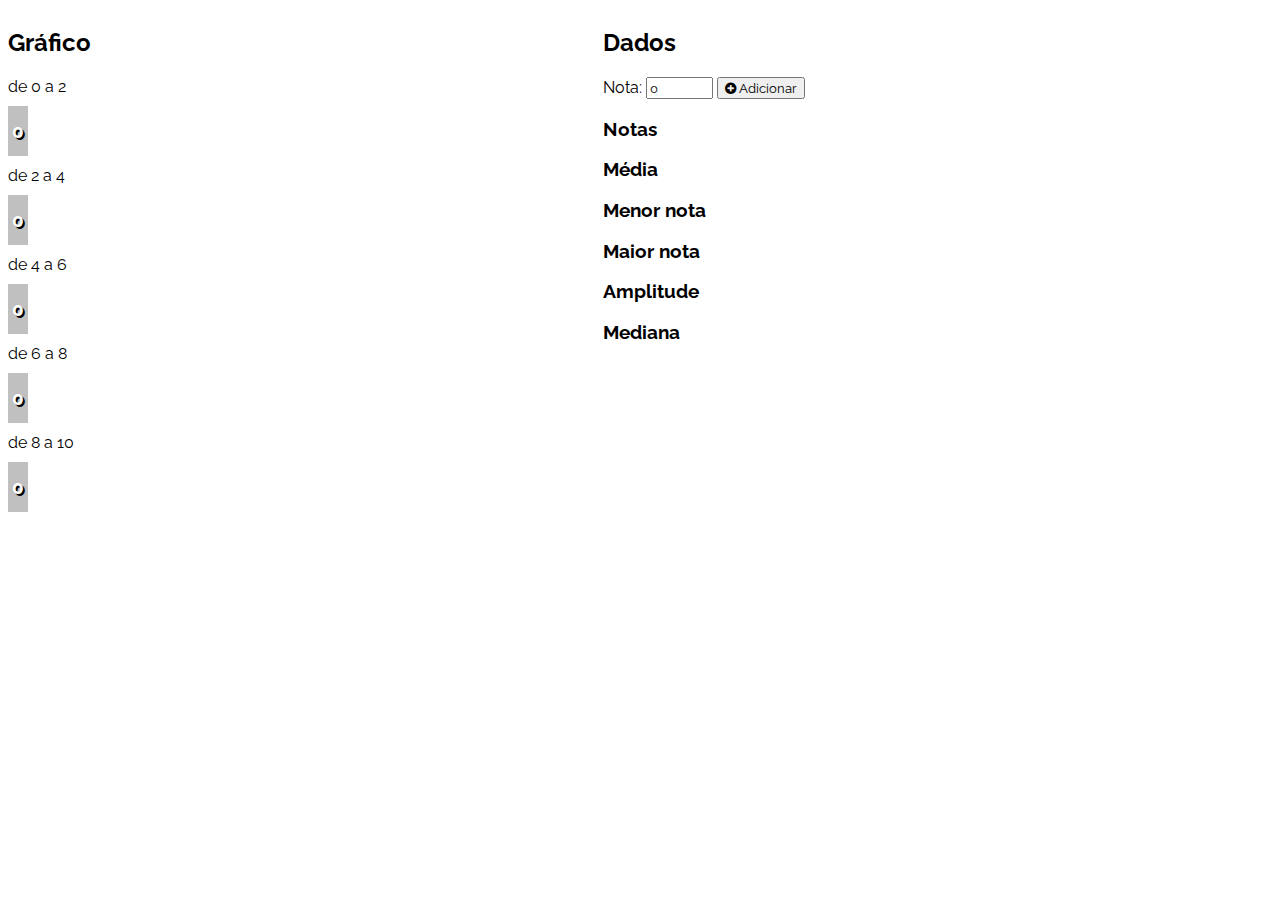
<file: Gráfico/index.html>
<!DOCTYPE html>
<html>
  <head>
    <meta charset="utf-8">
    <meta name="viewport"
       content="width=device-width, initial-scale=1.0">
    <title>Objetos, Eventos, Apresentação</title>
    <link href="https://fonts.googleapis.com/css?family=Raleway" rel="stylesheet">
    <link href="https://maxcdn.bootstrapcdn.com/font-awesome/4.7.0/css/font-awesome.min.css" rel="stylesheet" integrity="sha384-wvfXpqpZZVQGK6TAh5PVlGOfQNHSoD2xbE+QkPxCAFlNEevoEH3Sl0sibVcOQVnN" crossorigin="anonymous">
    <link rel="stylesheet" href="css/estilo.css">
  </head>
  <body>
    <div class="container">
      <div class="grafico">
        <h2>Gráfico</h2>
        <div class="barras">
          
        </div>
      </div>
      <div class="dados">
        <h2>Dados</h2>
        <form>
          <label for="nota">Nota:</label>
          <input type="number" id="nota"
                 min="0" max="10" step="0.1"
                 name="nota" value="0">
          <button>
            <i class="fa fa-plus-circle"></i>
            Adicionar
          </button>
        </form>
        <h3>Notas</h3>
        <div class="notas"></div>
        <h3>Média</h3>
        <div class="media"></div>
        <h3>Menor nota</h3>
        <div class="menor"></div>
        <h3>Maior nota</h3>
        <div class="maior"></div>
        <h3>Amplitude</h3>
        <div class="amplitude"></div>
        <h3>Mediana</h3>
        <div class="mediana"></div>
      </div>
    </div>

    <script src="js/main.js"></script>

  </body>
</html>
</file>
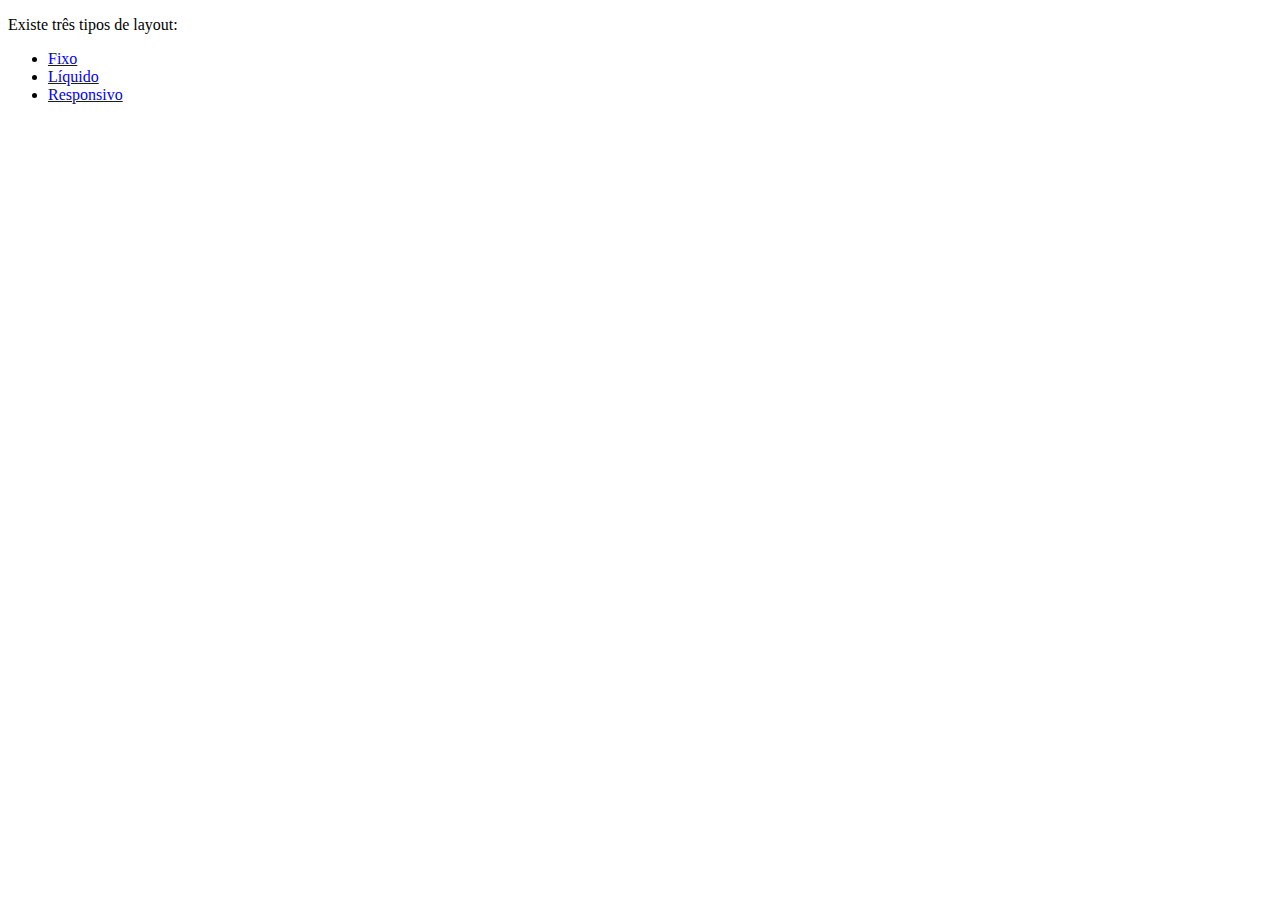
<file: Layout/index.html>
<!DOCTYPE html>
<html lang="en">
<head>
    <meta charset="UTF-8">
    <meta name="viewport" content="width=device-width, initial-scale=1.0">
    <meta http-equiv="X-UA-Compatible" content="ie=edge">
    <title>Layout</title>
</head>
<body>
    <p>Existe três tipos de layout:</p>
    <ul>
        <li><a href="fixo.html">Fixo</a></li>
        <li><a href="liquido.html">Líquido</a></li>
        <li><a href="responsivo.html">Responsivo</a></li>
    </ul>
</body>
</html>
</file>
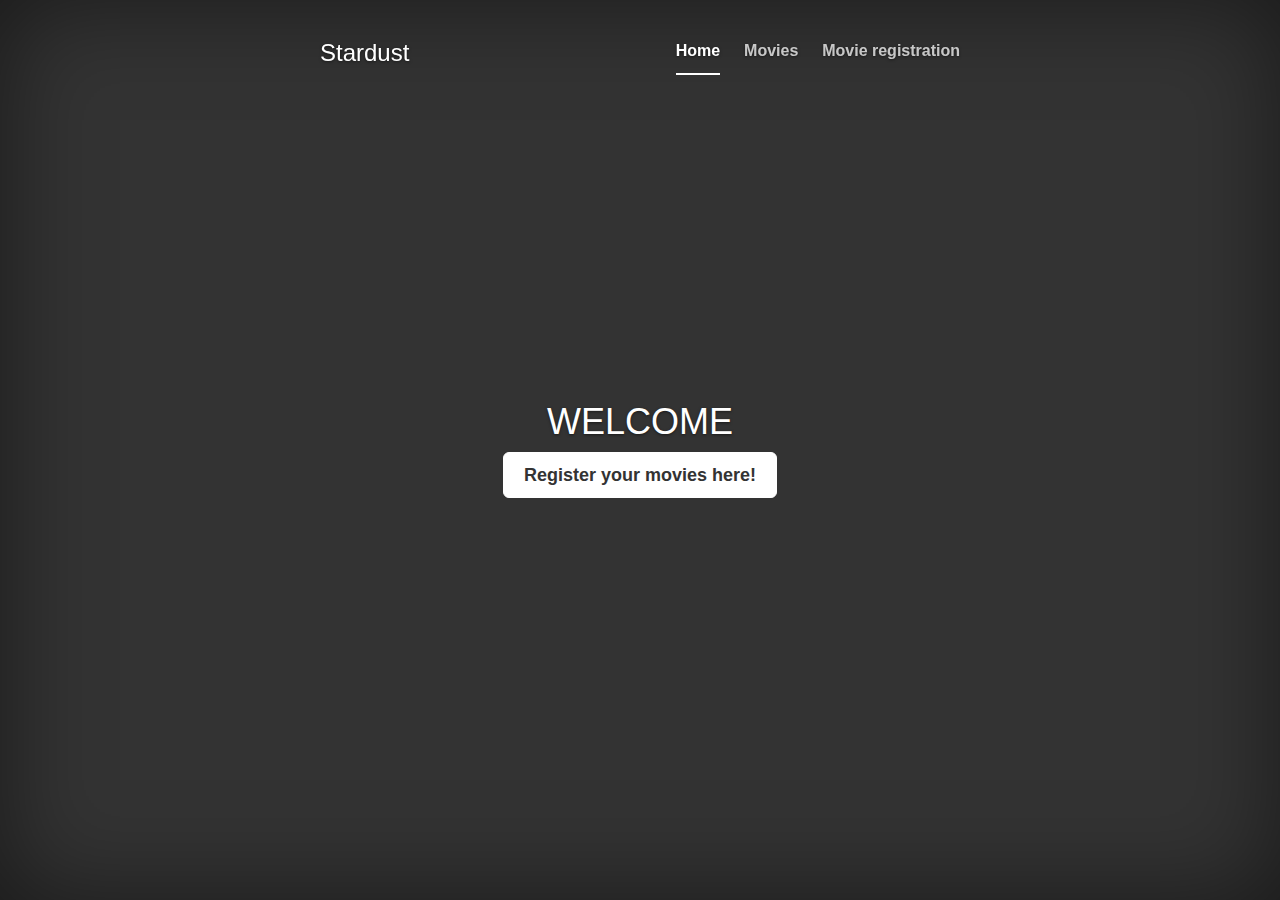
<file: Séries/index.html>
<!DOCTYPE html>
<html lang="en">
  <head>
    <meta charset="utf-8">
    <meta http-equiv="X-UA-Compatible" content="IE=edge">
    <meta name="viewport" content="width=device-width, initial-scale=1">
    <meta name="description" content="">
    <meta name="author" content="">

    <title>Welcome</title>

    <link href="css/bootstrap.min.css" rel="stylesheet">
    <link href="css/cover.css" rel="stylesheet">

  </head>

  <body>
    <div class="site-wrapper">
      <div class="site-wrapper-inner">
        <div class="cover-container">
          <div class="masthead clearfix">
            <div class="inner">
              <h3 class="masthead-brand">Stardust</h3>
              <nav>
                <ul class="nav masthead-nav">
                  <li class="active"><a href="#">Home</a></li>
                  <li><a href="movies.html">Movies</a></li>
                  <li><a href="registration.html">Movie registration</a></li>
                </ul>
              </nav>
            </div>
          </div>

          <div class="inner cover">
            <h1 class="cover-heading">WELCOME</h1>
            <p class="lead">
              <a href="registration.html" class="btn btn-lg btn-default">Register your movies here!</a>
            </p>
          </div>
        </div>
      </div>
    </div>

    <script src="https://ajax.googleapis.com/ajax/libs/jquery/1.12.4/jquery.min.js"></script>
    <script>window.jQuery || document.write('<script src="js/jquery.min.js"><\/script>')</script>
    <script src="js/bootstrap.min.js"></script>
  </body>
</html>
</file>
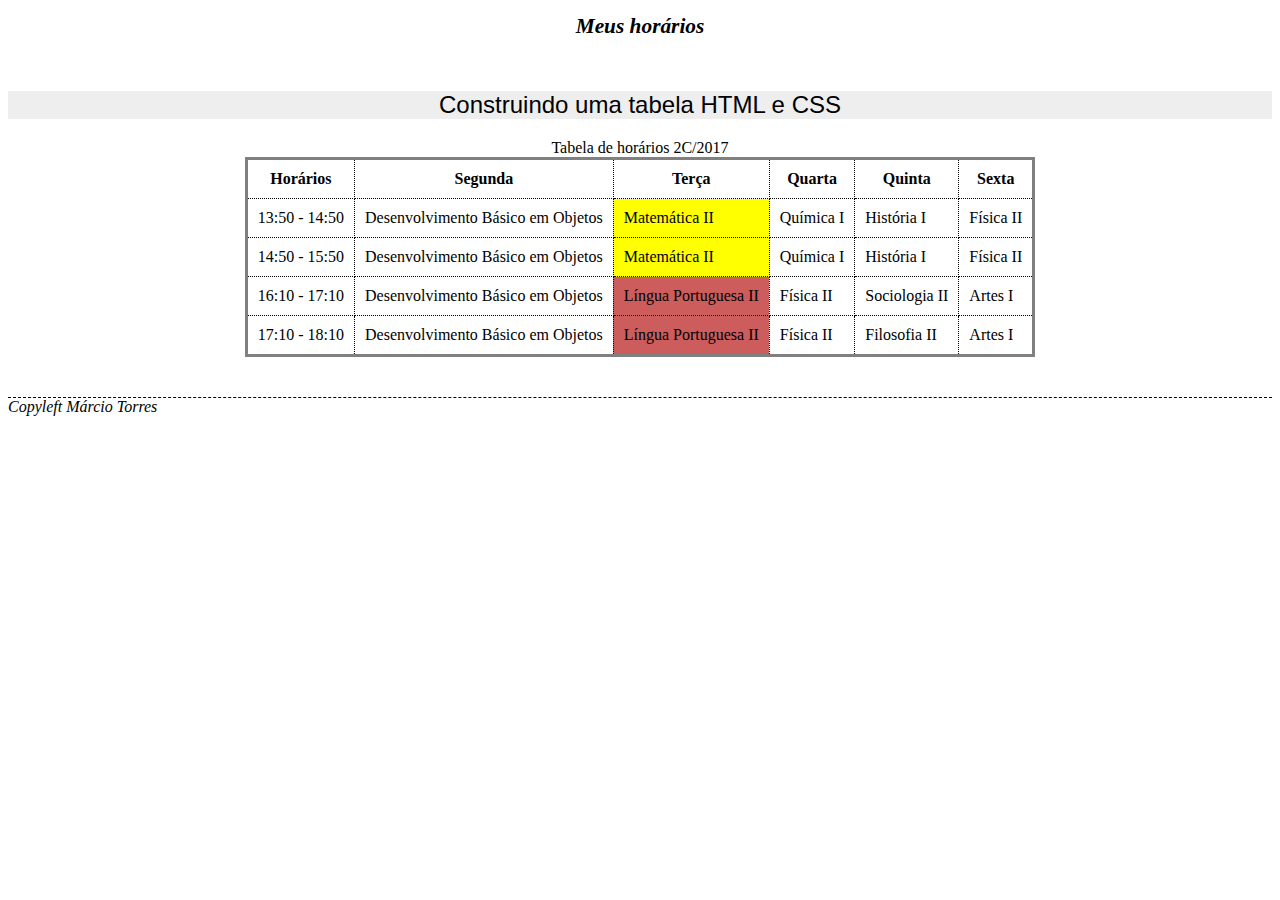
<file: Tabela/index.html>
<!-- udacity -->
<!DOCTYPE html>
<html>
  <head>
    <meta charset="utf-8">
    <title>CSS,tabelas,Seções</title>
    <style media="screen">
      h2{ /* Seletor : Todos elementos h2*/
        font-weight: normal;
        text-align: center;
        font-family: "arial","opensans",sans-serif;
        background-color: #EEE;
      }
      </style>
      <link rel="stylesheet" href="estilo.css">
  </head>
  <body>
    <h1 style="font-size : 16pt; font-style :italic; text-align : center;">Meus horários</h1>

    <br>
    <h2>Construindo uma tabela HTML e CSS</h2>


    <table>
      <caption>Tabela de horários 2C/2017</caption>

      <thead>
        <tr><!--Table Row : linha da tebala-->
          <th>Horários</th><!--Table Head Cell : Célula de cabeçalho-->
          <th>Segunda</th>
          <th>Terça</th>
          <th>Quarta</th>
          <th>Quinta</th>
          <th>Sexta</th>
        </tr>
      </thead>

      <tbody>
        <tr>
          <td>13:50 - 14:50</td><!--Table data : Data da tabela-->
          <td>Desenvolvimento Básico em Objetos</td>
          <td class="mt"class="pt">Matemática II</td>
          <td>Química I</td>
          <td>História I</td>
          <td>Física II</td>
        </tr>
        <tr>
          <td>14:50 - 15:50</td><!--Table data : Data da tabela-->
          <td>Desenvolvimento Básico em Objetos</td>
          <td class="mt">Matemática II</td>
          <td>Química I</td>
          <td>História I</td>
          <td>Física II</td>
        </tr>
        <tr>
          <td>16:10 - 17:10</td><!--Table data : Data da tabela-->
          <td>Desenvolvimento Básico em Objetos</td>
          <td class="pt">Língua Portuguesa II</td>
          <td>Física II</td>
          <td>Sociologia II</td>
          <td>Artes I</td>
        </tr>
        <tr>
          <td>17:10 - 18:10</td><!--Table data : Data da tabela-->
          <td>Desenvolvimento Básico em Objetos</td>
          <td class="pt">Língua Portuguesa II</td>
          <td>Física II</td>
          <td>Filosofia II</td>
          <td>Artes I</td>
        </tr>

        </tbody>

    </table>
    <footer>
      Copyleft Márcio Torres
    </footer>

    <script type="text/javascript" src="script.js"></script>
  </body>
</html>
</file>
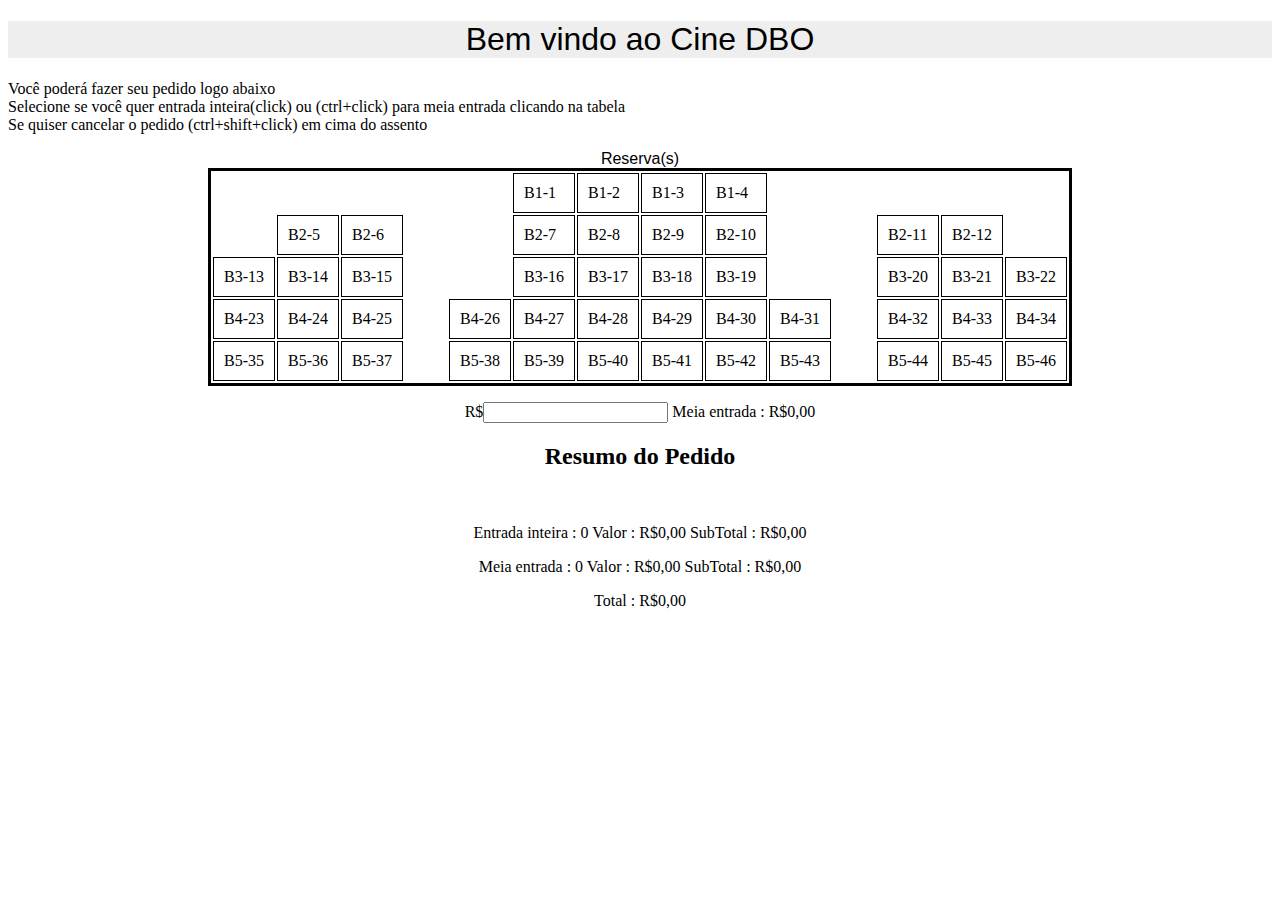
<file: Cine DBO/Cine DBO.html>
<!DOCTYPE html>
<html>
  <head>
    <meta charset="utf-8">
    <title>Cine DBO</title>

      <link rel="stylesheet" href="Cine DBO.css">
  </head>
  <body>
    <h1>Bem vindo ao Cine DBO</h1>

    <p>Você poderá fazer seu pedido logo abaixo<br>Selecione se você quer entrada inteira(click) ou (ctrl+click) para meia entrada clicando na tabela<br>Se quiser cancelar o pedido (ctrl+shift+click) em cima do assento</p>

    <table>
      <caption class="noclick">Reserva(s)</caption>

      <tbody>
        <tr class="noclick">
          <td class="noclick"></td>
          <td class="noclick"></td>
          <td class="noclick"></td>
          <td class="noclick"></td>
          <td class="noclick"></td>
          <td class="noclick"></td>
          <td>B1-1</td>
          <td>B1-2</td>
          <td>B1-3</td>
          <td>B1-4</td>
          <td class="noclick"></td>
          <td class="noclick"></td>
          <td class="noclick"></td>
          <td class="noclick"></td>
          <td class="noclick"></td>
          <td class="noclick"></td>
        </tr>
        <tr class="noclick">
          <td class="noclick"></td>
          <td>B2-5</td>
          <td>B2-6</td>
          <td class="noclick"></td>
          <td class="noclick"></td>
          <td class="noclick"></td>
          <td>B2-7</td>
          <td>B2-8</td>
          <td>B2-9</td>
          <td>B2-10</td>
          <td class="noclick"></td>
          <td class="noclick"></td>
          <td class="noclick"></td>
          <td>B2-11</td>
          <td>B2-12</td>
          <tdclass="noclick"></td>
        </tr>
        <tr class="noclick">
          <td>B3-13</td>
          <td>B3-14</td>
          <td>B3-15</td>
          <td class="noclick"></td>
          <td class="noclick"></td>
          <td class="noclick"></td>
          <td>B3-16</td>
          <td>B3-17</td>
          <td>B3-18</td>
          <td>B3-19</td>
          <td class="noclick"></td>
          <td class="noclick"></td>
          <td class="noclick"></td>
          <td>B3-20</td>
          <td>B3-21</td>
          <td>B3-22</td>
        </tr>
        <tr class="noclick">
          <td>B4-23</td>
          <td>B4-24</td>
          <td>B4-25</td>
          <td class="noclick"></td>
          <td class="noclick"></td>
          <td>B4-26</td>
          <td>B4-27</td>
          <td>B4-28</td>
          <td>B4-29</td>
          <td>B4-30</td>
          <td>B4-31</td>
          <td class="noclick"></td>
          <td class="noclick"></td>
          <td>B4-32</td>
          <td>B4-33</td>
          <td>B4-34</td>
        </tr>
        <tr class="noclick">
          <td>B5-35</td>
          <td>B5-36</td>
          <td>B5-37</td>
          <td class="noclick"></td>
          <td class="noclick"></td>
          <td>B5-38</td>
          <td>B5-39</td>
          <td>B5-40</td>
          <td>B5-41</td>
          <td>B5-42</td>
          <td>B5-43</td>
          <td class="noclick"></td>
          <td class="noclick"></td>
          <td>B5-44</td>
          <td>B5-45</td>
          <td>B5-46</td>
        </tr>
    </table>
    <p class="blocktext">R$<input>    <output>Meia entrada : R$</output></p>
    <h2>Resumo do Pedido</h2><br>
    <p id="resumo" class="blocktext">Entrada inteira : 0 Valor : R$0,00 SubTotal : R$0,00</p>
    <p id="resumo1" class="blocktext">Meia entrada : 0 Valor : R$0,00 SubTotal : R$0,00</p>
    <p id="resumo2" class="blocktext">Total : R$0,00</p>
    <script type="text/javascript" src="Cine DBO.js">
    </script>
  </body>
</html>
</file>
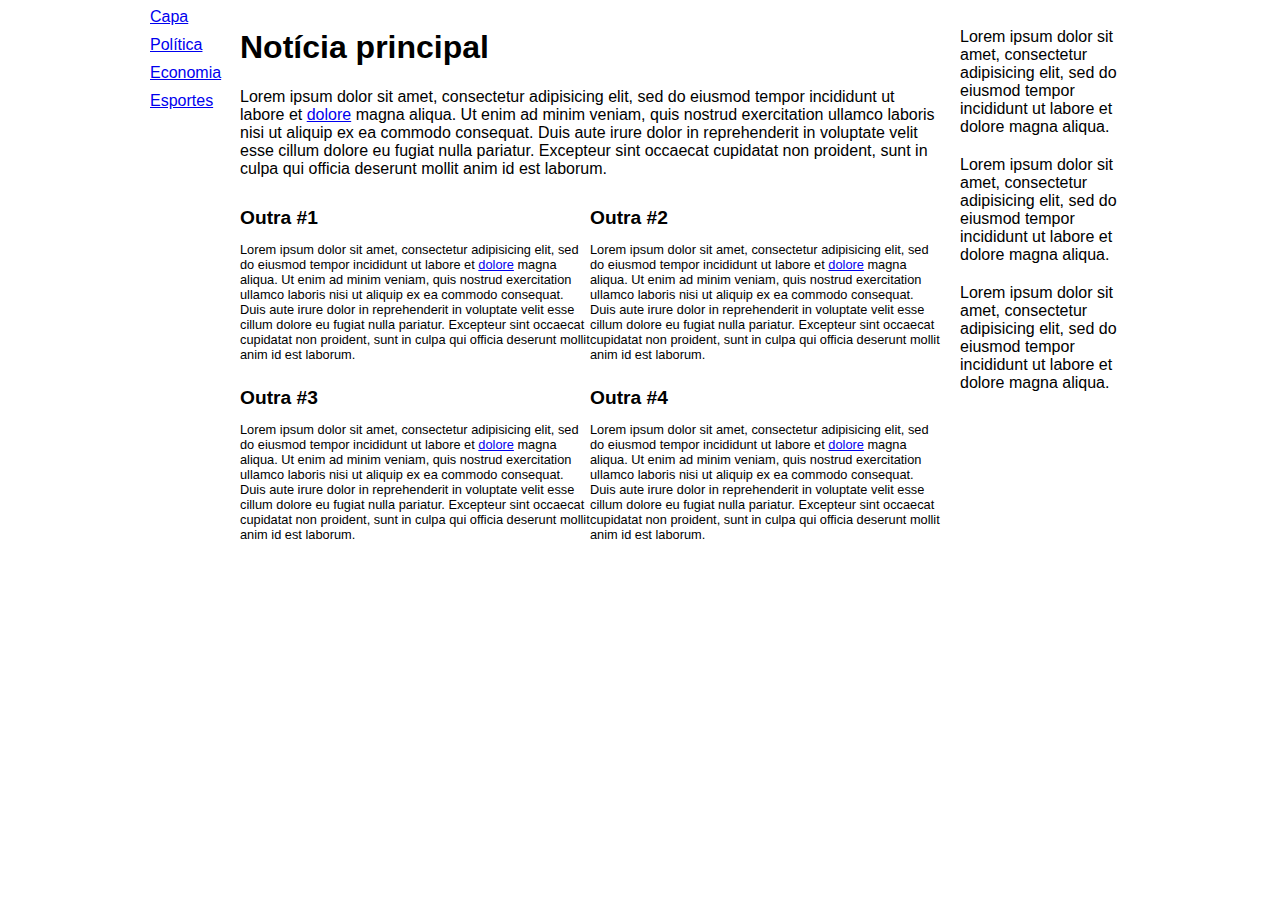
<file: Layout/fixo.html>
<!DOCTYPE html>
<html>
  <head>
    <meta charset="utf-8">
    <title>News</title>
    <style media="screen">
      body {
        font-family: "open sans", arial, helvetica, verdana, sans-serif;
        font-weight: lighter;
      }
      div.container {
        width: 1000px;
        padding: 0;
        margin: 0 auto;
      }
      div.menu {
        float:left;
        width: 100px;
      }
      div.menu a {
        display: block;
        margin-left: 10px;
        margin-bottom: 10px;
      }
      div.principal {
        width: 700px;
        float: left;
      }
      div.lateral {
        width: 180px;
        float: right;
        margin-left: 20px;
      }
      div.hero div.news h1 {
        font-size: 2em;
      }
      div.hero div.news p {
        font-size: 1em;
      }
      div.remain div.news {
        width: 350px;
        float: left;
      }
      div.remain div.news h1 {
        font-size: 1.2em;
      }
      div.remain div.news p {
        font-size: 0.8em;
      }
      div.lateral div.ad {
        margin: 20px 0;
      }
    </style>
  </head>
  <body>
    <div class="container">
      <div class="menu">
        <a href="#">Capa</a>
        <a href="#">Política</a>
        <a href="#">Economia</a>
        <a href="#">Esportes</a>
      </div>
      <div class="principal">
        <div class="hero">
          <div class="news">
            <h1>Notícia principal</h1>
            <p>
              Lorem ipsum dolor sit amet, consectetur adipisicing elit, sed do eiusmod tempor incididunt ut labore et <a href="#">dolore</a> magna aliqua. Ut enim ad minim veniam, quis nostrud exercitation ullamco laboris nisi ut aliquip ex ea commodo consequat. Duis aute irure dolor in reprehenderit in voluptate velit esse cillum dolore eu fugiat nulla pariatur. Excepteur sint occaecat cupidatat non proident, sunt in culpa qui officia deserunt mollit anim id est laborum.
            </p>
          </div>
        </div>
        <div class="remain">
          <div class="news">
            <h1>Outra #1</h1>
            <p>
              Lorem ipsum dolor sit amet, consectetur adipisicing elit, sed do eiusmod tempor incididunt ut labore et <a href="#">dolore</a> magna aliqua. Ut enim ad minim veniam, quis nostrud exercitation ullamco laboris nisi ut aliquip ex ea commodo consequat. Duis aute irure dolor in reprehenderit in voluptate velit esse cillum dolore eu fugiat nulla pariatur. Excepteur sint occaecat cupidatat non proident, sunt in culpa qui officia deserunt mollit anim id est laborum.
            </p>
          </div>
          <div class="news">
            <h1>Outra #2</h1>
            <p>
              Lorem ipsum dolor sit amet, consectetur adipisicing elit, sed do eiusmod tempor incididunt ut labore et <a href="#">dolore</a> magna aliqua. Ut enim ad minim veniam, quis nostrud exercitation ullamco laboris nisi ut aliquip ex ea commodo consequat. Duis aute irure dolor in reprehenderit in voluptate velit esse cillum dolore eu fugiat nulla pariatur. Excepteur sint occaecat cupidatat non proident, sunt in culpa qui officia deserunt mollit anim id est laborum.
            </p>
          </div>
          <div class="news">
            <h1>Outra #3</h1>
            <p>
              Lorem ipsum dolor sit amet, consectetur adipisicing elit, sed do eiusmod tempor incididunt ut labore et <a href="#">dolore</a> magna aliqua. Ut enim ad minim veniam, quis nostrud exercitation ullamco laboris nisi ut aliquip ex ea commodo consequat. Duis aute irure dolor in reprehenderit in voluptate velit esse cillum dolore eu fugiat nulla pariatur. Excepteur sint occaecat cupidatat non proident, sunt in culpa qui officia deserunt mollit anim id est laborum.
            </p>
          </div>
          <div class="news">
            <h1>Outra #4</h1>
            <p>
              Lorem ipsum dolor sit amet, consectetur adipisicing elit, sed do eiusmod tempor incididunt ut labore et <a href="#">dolore</a> magna aliqua. Ut enim ad minim veniam, quis nostrud exercitation ullamco laboris nisi ut aliquip ex ea commodo consequat. Duis aute irure dolor in reprehenderit in voluptate velit esse cillum dolore eu fugiat nulla pariatur. Excepteur sint occaecat cupidatat non proident, sunt in culpa qui officia deserunt mollit anim id est laborum.
            </p>
          </div>
        </div>
      </div>
      <div class="lateral">
        <div class="ad">
          Lorem ipsum dolor sit amet, consectetur adipisicing elit, sed do eiusmod tempor incididunt ut labore et dolore magna aliqua.
        </div>
        <div class="ad">
          Lorem ipsum dolor sit amet, consectetur adipisicing elit, sed do eiusmod tempor incididunt ut labore et dolore magna aliqua.
        </div>
        <div class="ad">
          Lorem ipsum dolor sit amet, consectetur adipisicing elit, sed do eiusmod tempor incididunt ut labore et dolore magna aliqua.
        </div>
      </div>
    </div>
  </body>
</html>
</file>
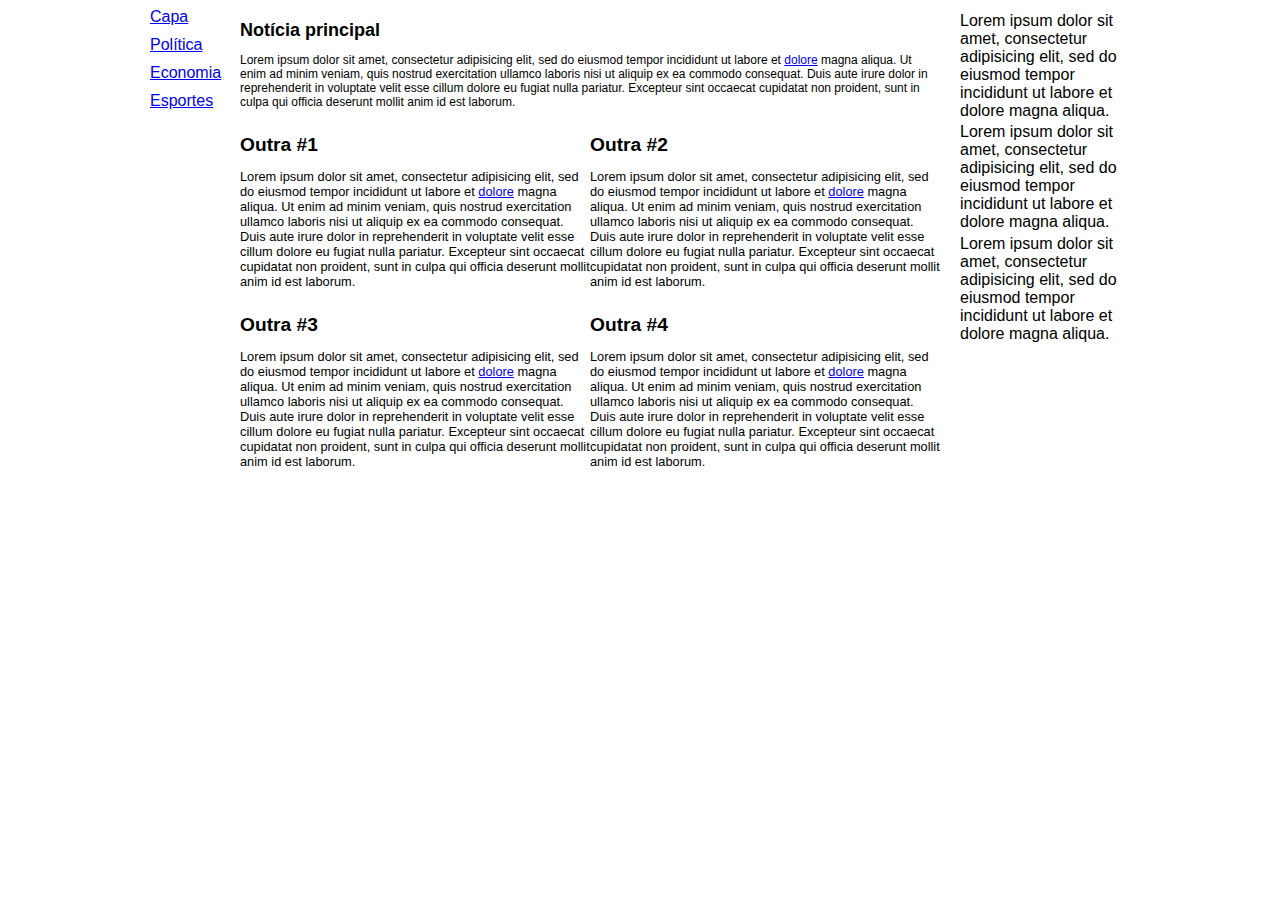
<file: Layout/liquido.html>
<!DOCTYPE html>
<html>
  <head>
    <meta charset="utf-8">
    <title>News</title>
    <style media="screen">
      body {
        font-family: "open sans", arial, helvetica, verdana, sans-serif;
        font-weight: lighter;
      }
      div.container {
        max-width: 1000px;
        padding: 0;
        margin: 0 auto;
      }
      div.menu {
        float:left;
        width: 10%;
        overflow: hidden;
      }
      div.menu a {
        display: block;
        margin-left: 10%;
        margin-bottom: 10%;
      }
      div.principal {
        width: 70%;
        float: left;
      }
      div.lateral {
        width: 18%;
        float: right;
        margin-left: 2%;
      }
      div.hero{
        font-size: 20px;
      }
      div.hero div.news h1 {
        font-size: 0.9em;
      }
      div.hero div.news p {
        font-size: 0.6em;
      }
      div.remain div.news {
        width: 50%;
        float: left;
      }
      div.remain div.news h1 {
        font-size: 1.2em;
      }
      div.remain div.news p {
        font-size: 0.8em;
      }
      div.lateral div.ad {
        margin: 2% 0;
      }
    </style>
  </head>
  <body>
    <div class="container">
      <div class="menu">
        <a href="#">Capa</a>
        <a href="#">Política</a>
        <a href="#">Economia</a>
        <a href="#">Esportes</a>
      </div>
      <div class="principal">
        <div class="hero">
          <div class="news">
            <h1>Notícia principal</h1>
            <p>
              Lorem ipsum dolor sit amet, consectetur adipisicing elit, sed do eiusmod tempor incididunt ut labore et <a href="#">dolore</a> magna aliqua. Ut enim ad minim veniam, quis nostrud exercitation ullamco laboris nisi ut aliquip ex ea commodo consequat. Duis aute irure dolor in reprehenderit in voluptate velit esse cillum dolore eu fugiat nulla pariatur. Excepteur sint occaecat cupidatat non proident, sunt in culpa qui officia deserunt mollit anim id est laborum.
            </p>
          </div>
        </div>
        <div class="remain">
          <div class="news">
            <h1>Outra #1</h1>
            <p>
              Lorem ipsum dolor sit amet, consectetur adipisicing elit, sed do eiusmod tempor incididunt ut labore et <a href="#">dolore</a> magna aliqua. Ut enim ad minim veniam, quis nostrud exercitation ullamco laboris nisi ut aliquip ex ea commodo consequat. Duis aute irure dolor in reprehenderit in voluptate velit esse cillum dolore eu fugiat nulla pariatur. Excepteur sint occaecat cupidatat non proident, sunt in culpa qui officia deserunt mollit anim id est laborum.
            </p>
          </div>
          <div class="news">
            <h1>Outra #2</h1>
            <p>
              Lorem ipsum dolor sit amet, consectetur adipisicing elit, sed do eiusmod tempor incididunt ut labore et <a href="#">dolore</a> magna aliqua. Ut enim ad minim veniam, quis nostrud exercitation ullamco laboris nisi ut aliquip ex ea commodo consequat. Duis aute irure dolor in reprehenderit in voluptate velit esse cillum dolore eu fugiat nulla pariatur. Excepteur sint occaecat cupidatat non proident, sunt in culpa qui officia deserunt mollit anim id est laborum.
            </p>
          </div>
          <div class="news">
            <h1>Outra #3</h1>
            <p>
              Lorem ipsum dolor sit amet, consectetur adipisicing elit, sed do eiusmod tempor incididunt ut labore et <a href="#">dolore</a> magna aliqua. Ut enim ad minim veniam, quis nostrud exercitation ullamco laboris nisi ut aliquip ex ea commodo consequat. Duis aute irure dolor in reprehenderit in voluptate velit esse cillum dolore eu fugiat nulla pariatur. Excepteur sint occaecat cupidatat non proident, sunt in culpa qui officia deserunt mollit anim id est laborum.
            </p>
          </div>
          <div class="news">
            <h1>Outra #4</h1>
            <p>
              Lorem ipsum dolor sit amet, consectetur adipisicing elit, sed do eiusmod tempor incididunt ut labore et <a href="#">dolore</a> magna aliqua. Ut enim ad minim veniam, quis nostrud exercitation ullamco laboris nisi ut aliquip ex ea commodo consequat. Duis aute irure dolor in reprehenderit in voluptate velit esse cillum dolore eu fugiat nulla pariatur. Excepteur sint occaecat cupidatat non proident, sunt in culpa qui officia deserunt mollit anim id est laborum.
            </p>
          </div>
        </div>
      </div>
      <div class="lateral">
        <div class="ad">
          Lorem ipsum dolor sit amet, consectetur adipisicing elit, sed do eiusmod tempor incididunt ut labore et dolore magna aliqua.
        </div>
        <div class="ad">
          Lorem ipsum dolor sit amet, consectetur adipisicing elit, sed do eiusmod tempor incididunt ut labore et dolore magna aliqua.
        </div>
        <div class="ad">
          Lorem ipsum dolor sit amet, consectetur adipisicing elit, sed do eiusmod tempor incididunt ut labore et dolore magna aliqua.
        </div>
      </div>
    </div>
  </body>
</html>
</file>
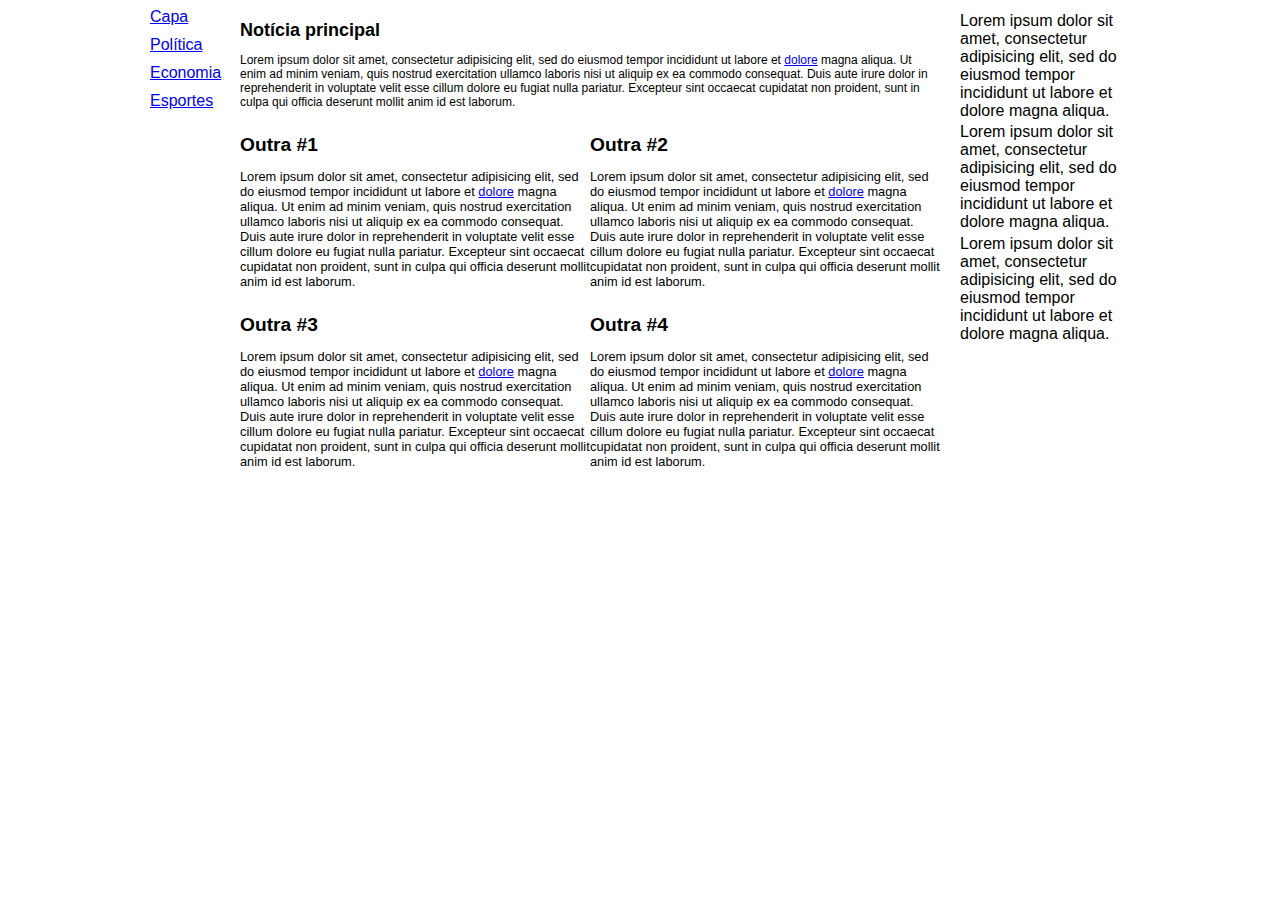
<file: Layout/responsivo.html>
<!DOCTYPE html>
<html>
  <head>
    <meta charset="utf-8">
    <title>News</title>
    <style media="screen">
      body {
        font-family: "open sans", arial, helvetica, verdana, sans-serif;
        font-weight: lighter;
      }
      div.container {
        max-width: 1000px;
        padding: 0;
        margin: 0 auto;
      }
      @media(min-width:700px){
        div.menu {
          float:left;
          width: 10%;
          overflow: hidden;
        }
        div.menu a {
          display: block;
          margin-left: 10%;
          margin-bottom: 10%;
        }
      }
      div.principal {
        width: 70%;
        float: left;
      }
      div.lateral {
        width: 18%;
        float: right;
        margin-left: 2%;
      }
      div.hero{
        font-size: 20px;
      }
      div.hero div.news h1 {
        font-size: 0.9em;
      }
      div.hero div.news p {
        font-size: 0.6em;
      }
      @media(min-width : 500px){
        div.remain div.news {
          width: 50%;
          float: left;
        }
      }
      div.remain div.news h1 {
        font-size: 1.2em;
      }
      div.remain div.news p {
        font-size: 0.8em;
      }
      div.lateral div.ad {
        margin: 2% 0;
      }
    </style>
  </head>
  <body>
    <div class="container">
      <div class="menu">
        <a href="#">Capa</a>
        <a href="#">Política</a>
        <a href="#">Economia</a>
        <a href="#">Esportes</a>
      </div>
      <div class="principal">
        <div class="hero">
          <div class="news">
            <h1>Notícia principal</h1>
            <p>
              Lorem ipsum dolor sit amet, consectetur adipisicing elit, sed do eiusmod tempor incididunt ut labore et <a href="#">dolore</a> magna aliqua. Ut enim ad minim veniam, quis nostrud exercitation ullamco laboris nisi ut aliquip ex ea commodo consequat. Duis aute irure dolor in reprehenderit in voluptate velit esse cillum dolore eu fugiat nulla pariatur. Excepteur sint occaecat cupidatat non proident, sunt in culpa qui officia deserunt mollit anim id est laborum.
            </p>
          </div>
        </div>
        <div class="remain">
          <div class="news">
            <h1>Outra #1</h1>
            <p>
              Lorem ipsum dolor sit amet, consectetur adipisicing elit, sed do eiusmod tempor incididunt ut labore et <a href="#">dolore</a> magna aliqua. Ut enim ad minim veniam, quis nostrud exercitation ullamco laboris nisi ut aliquip ex ea commodo consequat. Duis aute irure dolor in reprehenderit in voluptate velit esse cillum dolore eu fugiat nulla pariatur. Excepteur sint occaecat cupidatat non proident, sunt in culpa qui officia deserunt mollit anim id est laborum.
            </p>
          </div>
          <div class="news">
            <h1>Outra #2</h1>
            <p>
              Lorem ipsum dolor sit amet, consectetur adipisicing elit, sed do eiusmod tempor incididunt ut labore et <a href="#">dolore</a> magna aliqua. Ut enim ad minim veniam, quis nostrud exercitation ullamco laboris nisi ut aliquip ex ea commodo consequat. Duis aute irure dolor in reprehenderit in voluptate velit esse cillum dolore eu fugiat nulla pariatur. Excepteur sint occaecat cupidatat non proident, sunt in culpa qui officia deserunt mollit anim id est laborum.
            </p>
          </div>
          <div class="news">
            <h1>Outra #3</h1>
            <p>
              Lorem ipsum dolor sit amet, consectetur adipisicing elit, sed do eiusmod tempor incididunt ut labore et <a href="#">dolore</a> magna aliqua. Ut enim ad minim veniam, quis nostrud exercitation ullamco laboris nisi ut aliquip ex ea commodo consequat. Duis aute irure dolor in reprehenderit in voluptate velit esse cillum dolore eu fugiat nulla pariatur. Excepteur sint occaecat cupidatat non proident, sunt in culpa qui officia deserunt mollit anim id est laborum.
            </p>
          </div>
          <div class="news">
            <h1>Outra #4</h1>
            <p>
              Lorem ipsum dolor sit amet, consectetur adipisicing elit, sed do eiusmod tempor incididunt ut labore et <a href="#">dolore</a> magna aliqua. Ut enim ad minim veniam, quis nostrud exercitation ullamco laboris nisi ut aliquip ex ea commodo consequat. Duis aute irure dolor in reprehenderit in voluptate velit esse cillum dolore eu fugiat nulla pariatur. Excepteur sint occaecat cupidatat non proident, sunt in culpa qui officia deserunt mollit anim id est laborum.
            </p>
          </div>
        </div>
      </div>
      <div class="lateral">
        <div class="ad">
          Lorem ipsum dolor sit amet, consectetur adipisicing elit, sed do eiusmod tempor incididunt ut labore et dolore magna aliqua.
        </div>
        <div class="ad">
          Lorem ipsum dolor sit amet, consectetur adipisicing elit, sed do eiusmod tempor incididunt ut labore et dolore magna aliqua.
        </div>
        <div class="ad">
          Lorem ipsum dolor sit amet, consectetur adipisicing elit, sed do eiusmod tempor incididunt ut labore et dolore magna aliqua.
        </div>
      </div>
    </div>
  </body>
</html>
</file>
<file: Gráfico/css/estilo.css>
* {
  font-family: 'Raleway', 'verdana', 'arial', 'tahoma', sans-serif;
}
div.container {
  max-width: 960px;
  display: flex;
  flex-wrap: wrap;
}
div.grafico {
  width: 60%;
}
div.dados {
  margin-left: 2%;
  width: 38%;
}
@media (max-width: 500px) {
  div.grafico, div.dados {
    width: 100%;
  }
  div.dados {
    order: 1;
  }
  div.grafico {
    order: 2;
  }
}

div.barra {
  height: 50px;
  line-height: 50px;
  background-color: silver;
       /* top right bottom left */
       /* top/bottom right/left */
  margin: 10px 0px;
  text-align: center;
  vertical-align: middle;
  font-weight: bold;
  font-size: 1.2em;
  color: white;
  text-shadow: 2px 2px black;
  min-width: 20px;
  width: 20px;
  transition: width 1s ease-out;
}

div.notas p {
  display: inline-block;
  margin-right: 0.5em;
}
/*
todo p dentro de uma div com a class notas,
sendo que p não é o último filho, após ele colocar uma ','
*/
div.notas p:not(:last-child)::after {
  content: ',';
}












/* */
</file>
<file: Séries/css/cover.css>
/*
 * Globals
 */

/* Links */
a,
a:focus,
a:hover {
  color: #fff;
}

/* Custom default button */
.btn-default,
.btn-default:hover,
.btn-default:focus {
  color: #333;
  text-shadow: none; /* Prevent inheritance from `body` */
  background-color: #fff;
  border: 1px solid #fff;
}


/*
 * Base structure
 */

html,
body {
  height: 100%;
  background-color: #333;
}
body {
  color: #fff;
  text-align: center;
  text-shadow: 0 1px 3px rgba(0,0,0,.5);
}

/* Extra markup and styles for table-esque vertical and horizontal centering */
.site-wrapper {
  display: table;
  width: 100%;
  height: 100%; /* For at least Firefox */
  min-height: 100%;
  -webkit-box-shadow: inset 0 0 100px rgba(0,0,0,.5);
          box-shadow: inset 0 0 100px rgba(0,0,0,.5);
}
.site-wrapper-inner {
  display: table-cell;
  vertical-align: top;
}
.cover-container {
  margin-right: auto;
  margin-left: auto;
}

/* Padding for spacing */
.inner {
  padding: 30px;
}


/*
 * Header
 */
.masthead-brand {
  margin-top: 10px;
  margin-bottom: 10px;
}

.masthead-nav > li {
  display: inline-block;
}
.masthead-nav > li + li {
  margin-left: 20px;
}
.masthead-nav > li > a {
  padding-right: 0;
  padding-left: 0;
  font-size: 16px;
  font-weight: bold;
  color: #fff; /* IE8 proofing */
  color: rgba(255,255,255,.75);
  border-bottom: 2px solid transparent;
}
.masthead-nav > li > a:hover,
.masthead-nav > li > a:focus {
  background-color: transparent;
  border-bottom-color: #a9a9a9;
  border-bottom-color: rgba(255,255,255,.25);
}
.masthead-nav > .active > a,
.masthead-nav > .active > a:hover,
.masthead-nav > .active > a:focus {
  color: #fff;
  border-bottom-color: #fff;
}

@media (min-width: 768px) {
  .masthead-brand {
    float: left;
  }
  .masthead-nav {
    float: right;
  }
}


/*
 * Cover
 */

.cover {
  padding: 0 20px;
}
.cover .btn-lg {
  padding: 10px 20px;
  font-weight: bold;
}


/*
 * Footer
 */

.mastfoot {
  color: #999; /* IE8 proofing */
  color: rgba(255,255,255,.5);
}


/*
 * Affix and center
 */

@media (min-width: 768px) {
  /* Pull out the header and footer */
  .masthead {
    position: fixed;
    top: 0;
  }
  .mastfoot {
    position: fixed;
    bottom: 0;
  }
  /* Start the vertical centering */
  .site-wrapper-inner {
    vertical-align: middle;
  }
  /* Handle the widths */
  .masthead,
  .mastfoot,
  .cover-container {
    width: 100%; /* Must be percentage or pixels for horizontal alignment */
  }
}

@media (min-width: 992px) {
  .masthead,
  .mastfoot,
  .cover-container {
    width: 700px;
  }
}
td{
  background-color: #595959;
}
th{
  text-align: center;
}
</file>
<file: Tabela/estilo.css>
table {
  border-style: solid;
  border-collapse: collapse;
  margin: 0 auto;
}
td,th {
  padding:10px;
  border-style: dotted;
  border-width: 1px;
  border-color: black;
}

/* . é Nome da classe */
.pt {
  background-color: indianred;
}
td.mt {
  background-color: yellow;
}
footer {
  margin-top: 40px;
  font-style: italic;
  border-top: 1px dashed;
}
</file>
<file: Cine DBO/Cine DBO.css>
table{
  border-style: solid;
  border-color: #000000;
  margin: 0 auto;
}
h1{
  font-weight: normal;
  text-align: center;
  font-family: "arial","opensans",sans-serif;
  background-color: #EEE;
}
h2{
  text-align: center;
}
caption{
  font-family: "arial","opensans",sans-serif;
}
td,th{
  padding:10px;
  border-width: 1px;
  border-color: #000000;
  margin: 0 auto;
  border-style: solid;
}
tr{
  background-color: write;
}
.gree{
  border-style: solid;
  background-color: #1aff1a;
}
.blue{
  border-style: solid;
  background-color: #3333ff;
}
.write{
  border-style: solid;
  background-color: write;
}
.noclick{
  border-style: none;
  border-color: #000000;
}
.blocktext{
  text-align: center;
  margin: right;
}
</file>
